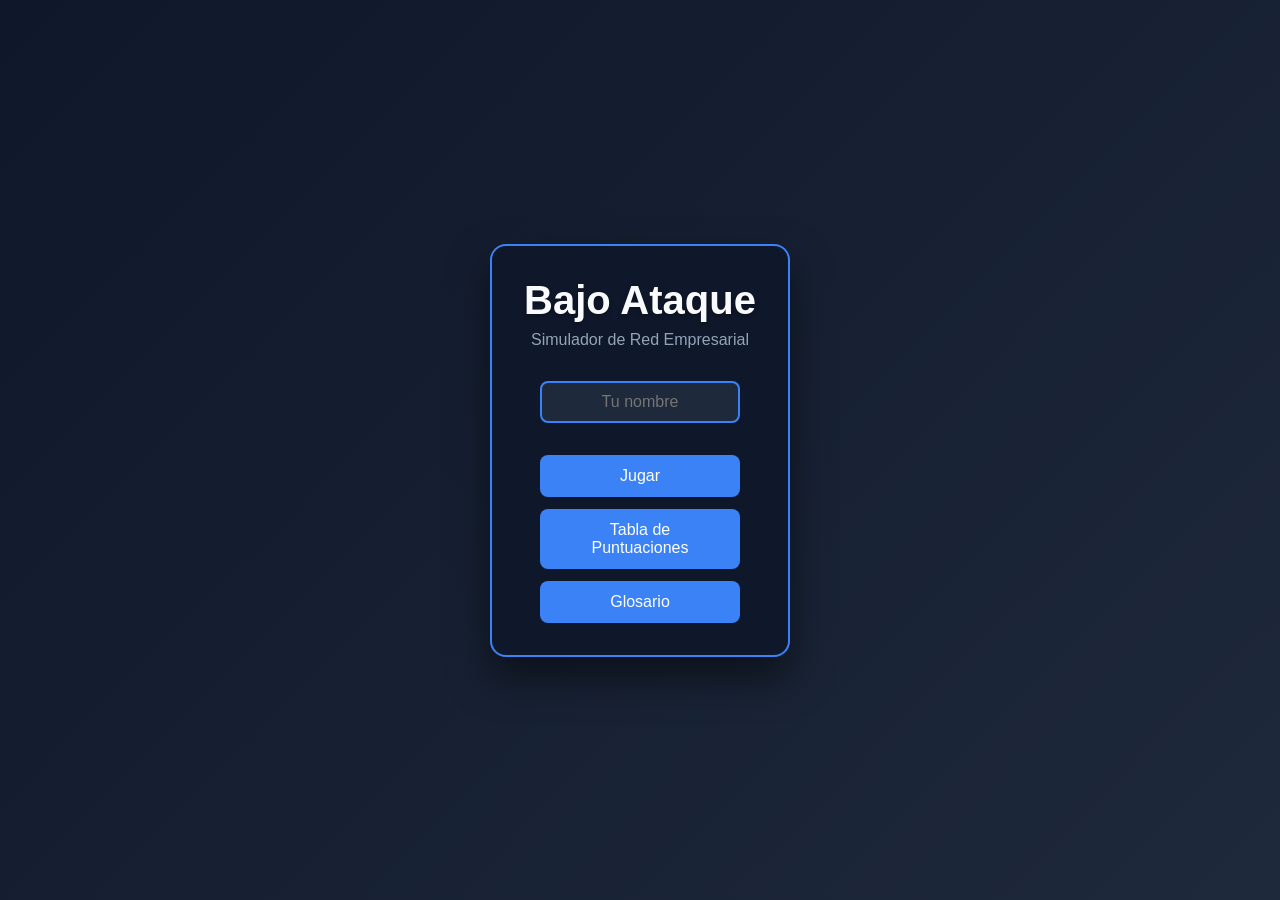
<file: index.html>
<!doctype html>
<html lang="es">
    <head>
        <meta charset="UTF-8" />
        <meta name="viewport" content="width=device-width, initial-scale=1.0" />
        <title>Bajo Ataque</title>
        <link rel="stylesheet" href="css/style.css" />
    </head>
    <body>
    <!-- Menú Principal -->
    <div id="menu-screen">
        <div class="menu-container">
            <h1>Bajo Ataque</h1>
            <p class="menu-subtitle">Simulador de Red Empresarial</p>
            
            <div class="menu-input-group">
                <input type="text" id="player-name" placeholder="Tu nombre" maxlength="20" />
            </div>
            
            <div class="menu-buttons">
                <button id="btn-play" class="menu-btn">Jugar</button>
                <button id="btn-scores" class="menu-btn">Tabla de Puntuaciones</button>
                <button id="btn-glossary-menu" class="menu-btn">Glosario</button>
            </div>
        </div>
    </div>

    <!-- Modal de Puntuaciones -->
    <div id="scores-modal" class="modal">
        <div class="modal-content scores-content">
            <h2>Tabla de Puntuaciones</h2>
            <table id="scores-table">
                <thead>
                    <tr>
                        <th>Posición</th>
                        <th>Nombre</th>
                        <th>Días</th>
                        <th>Nodos</th>
                        <th>Fecha</th>
                    </tr>
                </thead>
                <tbody></tbody>
            </table>
            <button id="btn-close-scores" class="modal-btn">Cerrar</button>
        </div>
    </div>
        <div id="game-container" style="display: none;">
            <header id="top-bar">
                <div class="hud-section">
                    <span class="hud-label">Salud de red</span>
                    <div id="health-bar-container" class="bar-container">
                        <div
                            id="health-fill"
                            class="bar-fill"
                            style="width: 100%"
                        ></div>
                        <span id="health-text" class="bar-text">100%</span>
                    </div>
                </div>

                <div class="hud-section">
                    <span class="hud-label">Capacitación</span>
                    <div id="training-bar-container" class="bar-container">
                        <div
                            id="training-fill"
                            class="bar-fill"
                            style="width: 0%"
                        ></div>
                        <span id="training-text" class="bar-text">0%</span>
                    </div>
                </div>

                <div class="hud-section">
                    <span class="hud-label">Dinero</span>
                    <span id="money-display" class="hud-value">$500</span>
                </div>

                <div class="hud-section">
                    <span class="hud-label">PI</span>
                    <span id="intel-display" class="hud-value">5</span>
                </div>

                <div class="hud-section">
                    <span class="hud-label">Tiempo</span>
                    <span id="time-display" class="hud-value">Sem 1 - Lun</span>
                </div>

                <div id="top-controls">
                    <button id="btn-pause" class="control-btn">Pausar</button>
                    <button id="btn-speed-normal" class="control-btn active">
                        x1
                    </button>
                    <button id="btn-speed-fast" class="control-btn">x2</button>
                </div>
            </header>

            <main id="workspace">
                <!-- Overlay de pausa (fuera del mapa para que no se mueva) -->
                <div id="pause-overlay">
                    <div class="pause-text">Juego Pausado</div>
                </div>

                <!-- Contenedor del mapa (se puede desplazar y hace pan) -->
                <div id="map-container">
                    <svg
                        id="connections-layer"
                        xmlns="http://www.w3.org/2000/svg"
                        width="100%"
                        height="100%"
                    ></svg>
                    <div id="packets-layer"></div>

                    <!-- Nodos iniciales — posición fija en JS (positionInitialNodes) -->
                    <div
                        id="router"
                        class="network-node node-router"
                        data-type="router"
                        style="position: absolute; left: 0; top: 0"
                    >
                        <div class="node-icon"></div>
                        <div class="node-name">Router Principal</div>
                        <div class="node-ports">
                            <span class="port-count">0</span>/<span
                                class="port-max"
                                >8</span
                            >
                        </div>
                        <div class="node-status"></div>
                    </div>
                    <div
                        id="ceo-station"
                        class="network-node node-endpoint"
                        data-type="endpoint"
                        style="position: absolute; left: 0; top: 0"
                    >
                        <div class="node-icon"></div>
                        <div class="node-name">PC CEO</div>
                        <div class="node-ports">
                            <span class="port-count">0</span>/<span
                                class="port-max"
                                >1</span
                            >
                        </div>
                        <div class="node-status"></div>
                    </div>
                    <div
                        id="qa-station"
                        class="network-node node-endpoint"
                        data-type="endpoint"
                        style="position: absolute; left: 0; top: 0"
                    >
                        <div class="node-icon"></div>
                        <div class="node-name">PC QA</div>
                        <div class="node-ports">
                            <span class="port-count">0</span>/<span
                                class="port-max"
                                >1</span
                            >
                        </div>
                        <div class="node-status"></div>
                    </div>
                </div>
            </main>
            <nav id="sidebar">
                <button
                    class="sidebar-btn"
                    data-target="menu-media"
                    title="Cableado"
                >
                    🔌
                </button>
                <button
                    class="sidebar-btn"
                    data-target="menu-switches"
                    title="Switches"
                >
                    🖧
                </button>
                <button
                    class="sidebar-btn"
                    data-target="menu-research"
                    title="Investigaciones"
                >
                    🔬
                </button>
                <button
                    class="sidebar-btn"
                    data-target="menu-loans"
                    title="Préstamos"
                >
                    💰
                </button>
                <button
                    class="sidebar-btn"
                    data-target="menu-glossary"
                    title="Glosario"
                >
                    📖
                </button>
            </nav>

            <aside id="menu-media" class="submenu-panel">
                <h2 class="submenu-title">Cableado</h2>
                <p class="modal-text">
                    Selecciona un tipo de cable y arrastra entre puertos.
                </p>
                <div id="media-list"></div>
            </aside>

            <aside id="menu-switches" class="submenu-panel">
                <h2 class="submenu-title">Switches</h2>
                <p class="modal-text">Compra switches para expandir la red.</p>
                <div id="switches-list"></div>
            </aside>

            <aside id="menu-research" class="submenu-panel">
                <h2 class="submenu-title">Investigaciones</h2>
                <p class="modal-text">
                    Mejora tecnología, capacitación y defensas.
                </p>
                <div id="research-list"></div>
            </aside>

            <aside id="menu-loans" class="submenu-panel">
                <h2 class="submenu-title">Préstamos</h2>
                <p class="modal-text">
                    Obtén dinero rápido con penalización de ingresos.
                </p>
                <div id="loans-list"></div>
            </aside>

            <aside id="menu-glossary" class="submenu-panel">
                <h2 class="submenu-title">Glosario</h2>
                <div id="glossary-list-normal"></div>
            </aside>

            <div id="welcome-screen">
                <div class="welcome-card">
                    <h1>Bajo Ataque</h1>
                    <p>
                        Eres el nuevo administrador de red de una recien creada
                        empresa en crecimiento. Construye infraestructura,
                        protege los datos, capacita al personal y toma
                        decisiones bajo presión. ¿Podrás mantener la red
                        saludable?
                    </p>
                    <button id="btn-start-game" class="control-btn active">
                        Comenzar
                    </button>
                </div>
            </div>

            <div id="tutorial-card">
                <h3 id="tutorial-title">Bienvenido</h3>
                <p id="tutorial-text">Texto del tutorial...</p>
                <div class="tutorial-buttons">
                    <button id="btn-skip-tutorial" class="tutorial-btn">
                        Omitir
                    </button>
                    <button id="btn-next-tutorial" class="tutorial-btn">
                        Siguiente
                    </button>
                </div>
            </div>

            <div id="event-modal" class="modal">
                <div class="modal-content">
                    <h2 id="event-title" class="modal-title">Evento</h2>
                    <div
                        id="event-timer"
                        style="
                            font-size: 1.1rem;
                            font-weight: bold;
                            color: #f87171;
                            margin-bottom: 8px;
                        "
                    >
                        ⏱ 15s
                    </div>
                    <p id="event-description" class="modal-text">
                        Descripción del evento...
                    </p>
                    <div id="event-options"></div>
                    <div id="event-feedback" class="event-feedback"></div>
                </div>
            </div>

            <div id="sell-modal" class="modal">
                <div class="modal-content">
                    <h2 id="sell-title" class="modal-title">Vender equipo</h2>
                    <p id="sell-description" class="modal-text">
                        ¿Seguro que quieres vender?
                    </p>
                    <div class="modal-buttons">
                        <button
                            id="btn-cancel-sell"
                            class="modal-btn modal-btn-secondary"
                        >
                            Cancelar
                        </button>
                        <button
                            id="btn-confirm-sell"
                            class="modal-btn modal-btn-primary"
                        >
                            Vender
                        </button>
                    </div>
                </div>
            </div>

            <div id="glossary-modal" class="modal">
                <div class="modal-content">
                    <h2 class="modal-title">Glosario de términos</h2>
                    <div id="glossary-list-paused"></div>
                    <div class="modal-buttons">
                        <button
                            id="btn-close-glossary-modal"
                            class="modal-btn modal-btn-secondary"
                        >
                            Cerrar
                        </button>
                    </div>
                </div>
            </div>

            <div id="notification-area"></div>
        </div>

        <script src="js/economy.js"></script>
        <script src="js/research.js"></script>
        <script src="js/network-config.js"></script>
        <script src="js/network-nodes.js"></script>
        <script src="js/network-cables.js"></script>
        <script src="js/network.js"></script>
        <script src="js/camera.js"></script>
        <script src="js/events-security.js"></script>
        <script src="js/events-positive.js"></script>
        <script src="js/events-system.js"></script>
        <script src="js/ui.js"></script>
        <script src="js/menu.js"></script>
        <script src="js/main.js"></script>
        <script>
            document.addEventListener('DOMContentLoaded', () => {
                if (typeof window.initMenu === 'function') window.initMenu();
                if (typeof window.initGame === 'function') window.initGame();
                if (typeof window.initUI === 'function') window.initUI();
                if (typeof window.initNetwork === 'function') window.initNetwork();
            });
        </script>
    </body>
</html>
</file>
<file: css/style.css>
/* ====
   style.css - Estilos del juego Network Tycoon Defense
   ==== */

/* ----
   RESET BÁSICO
   ---- */
* {
    box-sizing: border-box;
    margin: 0;
    padding: 0;
}

html,
body {
    width: 100%;
    height: 100%;
    font-family: "Segoe UI", Tahoma, Geneva, Verdana, sans-serif;
    background: #0f172a;
    color: #e2e8f0;
    overflow: hidden;
}

/* ----
   LAYOUT PRINCIPAL
   ---- */
#game-container {
    display: flex;
    flex-direction: column;
    width: 100%;
    height: 100%;
}

#top-bar {
    display: flex;
    align-items: center;
    justify-content: space-between;
    padding: 10px 20px;
    background: #1e293b;
    border-bottom: 2px solid #334155;
    gap: 20px;
    z-index: 100;
    position: relative;
}

#workspace {
    position: relative;
    flex: 1;
    background-color: #f1f5f9;
    background-image:
        linear-gradient(#cbd5e1 1px, transparent 1px),
        linear-gradient(90deg, #cbd5e1 1px, transparent 1px);
    background-size: 40px 40px;
    overflow: hidden;
    transition: filter 0.3s ease;
}

#workspace.paused {
    filter: blur(6px) brightness(0.7);
}

#sidebar {
    position: fixed;
    left: 0;
    top: 52px; /* debajo del top-bar */
    bottom: 0;
    width: 60px;
    background: #1e293b;
    display: flex;
    flex-direction: column;
    align-items: center;
    padding-top: 10px;
    gap: 10px;
    z-index: 50;
    border-right: 2px solid #334155;
}

/* ----
   HUD SUPERIOR
   ---- */
.hud-section {
    display: flex;
    align-items: center;
    gap: 10px;
}

.hud-label {
    font-size: 0.85rem;
    color: #94a3b8;
    text-transform: uppercase;
    letter-spacing: 0.5px;
}

.bar-container {
    width: 200px;
    height: 20px;
    background: #334155;
    border-radius: 10px;
    overflow: hidden;
    position: relative;
}

.bar-fill {
    height: 100%;
    border-radius: 10px;
    transition: width 0.3s ease;
}

#health-fill {
    background: linear-gradient(90deg, #ef4444, #f97316, #22c55e);
}

#training-fill {
    background: linear-gradient(90deg, #3b82f6, #8b5cf6);
}

.bar-text {
    position: absolute;
    top: 50%;
    left: 50%;
    transform: translate(-50%, -50%);
    font-size: 0.75rem;
    font-weight: bold;
    color: white;
    text-shadow: 0 1px 2px rgba(0, 0, 0, 0.5);
}

.hud-value {
    font-weight: bold;
    font-size: 1rem;
    color: #f8fafc;
}

/* ----
   CONTROLES SUPERIORES
   ---- */
#top-controls {
    display: flex;
    align-items: center;
    gap: 8px;
}

.control-btn {
    padding: 8px 14px;
    border: none;
    border-radius: 6px;
    background: #334155;
    color: #e2e8f0;
    cursor: pointer;
    font-size: 0.85rem;
    transition: all 0.2s;
}

.control-btn:hover {
    background: #475569;
}

.control-btn.active {
    background: #3b82f6;
    color: white;
}

#btn-pause.active {
    background: #ef4444;
}

/* ----
   SIDEBAR
   ---- */
.sidebar-btn {
    width: 44px;
    height: 44px;
    border: none;
    border-radius: 10px;
    background: #334155;
    color: #e2e8f0;
    cursor: pointer;
    font-size: 1.2rem;
    transition: all 0.2s;
    display: flex;
    align-items: center;
    justify-content: center;
}

.sidebar-btn:hover {
    background: #475569;
}

.sidebar-btn.active {
    background: #3b82f6;
}

/* ----
   SUBMENÚS LATERALES
   ---- */
.submenu-panel {
    position: fixed;
    left: 60px;
    top: 52px; /* debajo del top-bar */
    bottom: 0;
    width: 280px;
    background: #1e293b;
    border-right: 2px solid #334155;
    padding: 20px;
    transform: translateX(-100%);
    transition: transform 0.3s ease;
    z-index: 40;
    overflow-y: auto;
}

.submenu-panel.active {
    transform: translateX(0);
}

.submenu-title {
    font-size: 1.2rem;
    margin-bottom: 15px;
    color: #f8fafc;
    border-bottom: 2px solid #3b82f6;
    padding-bottom: 8px;
}

/* ----
   LISTAS DE MENÚS
   ---- */
.research-item,
.loan-item,
.switch-item,
.tool-btn,
.glossary-item {
    background: #334155;
    border-radius: 8px;
    padding: 12px;
    margin-bottom: 10px;
    border: 1px solid #475569;
}

.research-title,
.loan-title,
.switch-name,
.tool-name,
.glossary-term {
    font-weight: bold;
    color: #f8fafc;
    margin-bottom: 4px;
}

.research-desc,
.loan-desc,
.loan-penalty,
.tool-cost,
.glossary-definition {
    font-size: 0.85rem;
    color: #94a3b8;
    margin-bottom: 8px;
}

.research-cost {
    font-size: 0.85rem;
    color: #fbbf24;
    margin-bottom: 10px;
}

.research-item.bought {
    opacity: 0.7;
    border-color: #22c55e;
}

.research-item.locked {
    opacity: 0.6;
}

.loan-item.taken {
    border-color: #f59e0b;
}

.loan-owed {
    font-size: 0.9rem;
    color: #f87171;
    margin-bottom: 8px;
}

.buy-btn,
.pay-btn {
    width: 100%;
    padding: 8px;
    border: none;
    border-radius: 6px;
    background: #22c55e;
    color: white;
    cursor: pointer;
    font-weight: bold;
    transition: background 0.2s;
}

.buy-btn:hover:not(:disabled),
.pay-btn:hover:not(:disabled) {
    background: #16a34a;
}

.buy-btn:disabled,
.pay-btn:disabled {
    background: #475569;
    cursor: not-allowed;
}

.bought-badge {
    text-align: center;
    color: #22c55e;
    font-weight: bold;
}

/* ----
   HERRAMIENTAS DE CABLEADO
   ---- */
.tool-btn {
    cursor: pointer;
    text-align: left;
    transition: all 0.2s;
    margin-left: 15px; /* ← añade esta línea */
}

.tool-btn:hover {
    background: #475569;
}

.tool-btn.active {
    border-color: #3b82f6;
    background: #1e3a8a;
}

/* ----
   NODOS DE RED
   ---- */
.network-node {
    position: absolute;
    width: 90px;
    height: 90px;
    border-radius: 50%;
    background: #ffffff;
    border: 3px solid #1e293b;
    display: flex;
    flex-direction: column;
    align-items: center;
    justify-content: center;
    cursor: grab;
    user-select: none;
    box-shadow: 0 4px 8px rgba(0, 0, 0, 0.2);
    transition:
        transform 0.1s,
        box-shadow 0.2s;
    z-index: 10;
}

.network-node:active {
    cursor: grabbing;
}

.network-node.dragging {
    transform: scale(1.05);
    box-shadow: 0 8px 16px rgba(0, 0, 0, 0.2);
    z-index: 20;
}

.node-router {
    border-color: #3b82f6;
    background: #e0f2fe;
}

.node-switch8,
.node-switch16,
.node-switch24 {
    border-color: #10b981;
    background: #d1fae5;
    width: 90px;
    height: 90px;
}

.node-endpoint {
    border-color: #f59e0b;
    background: #fef3c7;
    width: 60px;
    height: 60px;
    border-radius: 8px;
}

.node-endpoint .node-icon {
    border-radius: 2px;
}

.node-icon {
    width: 24px;
    height: 24px;
    border-radius: 50%;
    background: currentColor;
    margin-bottom: 4px;
}

.node-name {
    font-size: 0.8rem;
    font-weight: bold;
    text-align: center;
    color: #1e293b;
    max-width: 80px;
    overflow: hidden;
    text-overflow: ellipsis;
    white-space: nowrap;
    text-shadow: 0 1px 2px rgba(0, 0, 0, 0.3);
}

.node-ports {
    font-size: 0.8rem;
    color: #1e293b;
    margin-top: 2px;
    font-weight: bold;
}

.node-status {
    position: absolute;
    top: -6px;
    right: -6px;
    width: 16px;
    height: 16px;
    border-radius: 50%;
    display: none;
}

/* Estados de nodos */
.network-node.infected {
    animation: blink-red 1s infinite;
    border-color: #ef4444;
}

.network-node.infected .node-status {
    display: block;
    background: #ef4444;
}

/* Puertos llenos — sin oscurecimiento (el efecto de oscurecer es ahora para desconectados) */
.network-node.ports-full {
    /* sin efecto visual adicional */
}

/* Nodo sin ruta al router — oscurecido con pseudo-elemento para no afectar layout ni cables */
.network-node.node-disconnected::after {
    content: "";
    position: absolute;
    inset: 0;
    border-radius: inherit;
    background: rgba(15, 23, 42, 0.62);
    pointer-events: none;
    z-index: 1;
    transition: opacity 0.4s ease;
}

.network-node.node-disconnected {
    opacity: 0.6;
    transition: opacity 0.4s ease;
}

/* traffic-saturated: solo para lógica interna, sin animación visual */
.network-node.traffic-saturated {
    /* sin efecto visual — el pulso rojo solo se activa con packet-overload */
}

/* packet-overload: pulso rojo SOLO cuando hay >= 10 paquetes acumulados */
.network-node.packet-overload {
    animation: pulse-red 0.7s infinite;
    border-color: #ef4444 !important;
}

@keyframes pulse-node {
    0%,
    100% {
        box-shadow: 0 0 0 0 var(--node-color);
    }
    50% {
        box-shadow: 0 0 0 10px transparent;
    }
}

@keyframes pulse-red {
    0%,
    100% {
        box-shadow: 0 0 0 0 rgba(239, 68, 68, 0.8);
    }
    50% {
        box-shadow: 0 0 0 12px rgba(239, 68, 68, 0);
    }
}

@keyframes blink-red {
    0%,
    100% {
        box-shadow: 0 0 0 0 rgba(239, 68, 68, 0.7);
    }
    50% {
        box-shadow: 0 0 0 10px rgba(239, 68, 68, 0);
    }
}

/* Anclas de puertos */
.port-anchor {
    position: absolute;
    width: 12px;
    height: 12px;
    border-radius: 50%;
    background: #64748b;
    border: 2px solid #f8fafc;
    cursor: crosshair;
    z-index: 15;
    transition: background 0.2s;
}

.port-anchor:hover {
    background: #3b82f6;
    transform: scale(1.3);
}

/* ----
   CAPA DE CONEXIONES
   ---- */
#connections-layer {
    position: absolute;
    top: 0;
    left: 0;
    width: 100%;
    height: 100%;
    pointer-events: none;
    z-index: 5;
}

#connections-layer line {
    stroke-width: 3;
    stroke-linecap: round;
}

.cable-utp {
    stroke: #94a3b8;
}

.cable-fibra {
    stroke: #06b6d4;
    stroke-dasharray: 8 4;
    animation: dash-flow 1s linear infinite;
}

.cable-temp {
    stroke: #3b82f6;
    stroke-width: 2;
    stroke-dasharray: 5 5;
    opacity: 0.7;
}

@keyframes dash-flow {
    to {
        stroke-dashoffset: -12;
    }
}

/* ----
   CAPA DE PAQUETES
   ---- */
#packets-layer {
    position: absolute;
    top: 0;
    left: 0;
    width: 100%;
    height: 100%;
    pointer-events: none;
    z-index: 8;
}

.packet {
    position: absolute;
    width: 8px;
    height: 8px;
    border-radius: 50%;
    background: #22c55e;
    box-shadow: 0 0 6px #22c55e;
    transform: translate(-50%, -50%);
}

/* ----
   OVERLAY DE PAUSA
   ---- */
#pause-overlay {
    position: absolute;
    top: 0;
    left: 0;
    width: 100%;
    height: 100%;
    display: none;
    align-items: center;
    justify-content: center;
    z-index: 200;
    pointer-events: none;
}

#pause-overlay.active {
    display: flex;
}

.pause-text {
    font-size: 3rem;
    font-weight: bold;
    color: #f8fafc;
    text-transform: uppercase;
    letter-spacing: 4px;
    text-shadow: 0 4px 12px rgba(0, 0, 0, 0.5);
    background: rgba(15, 23, 42, 0.8);
    padding: 20px 40px;
    border-radius: 12px;
}

/* ----
   PANTALLA DE BIENVENIDA
   ---- */
#welcome-screen {
    position: fixed;
    top: 0;
    left: 0;
    width: 100%;
    height: 100%;
    background: rgba(15, 23, 42, 0.95);
    display: flex;
    align-items: center;
    justify-content: center;
    z-index: 1000;
}

.welcome-card {
    background: #1e293b;
    padding: 40px;
    border-radius: 16px;
    max-width: 500px;
    text-align: center;
    border: 2px solid #3b82f6;
}

.welcome-card h1 {
    font-size: 2rem;
    margin-bottom: 15px;
    color: #3b82f6;
}

.welcome-card p {
    color: #94a3b8;
    margin-bottom: 25px;
    line-height: 1.6;
}

/* ----
   TUTORIAL
   ---- */
#tutorial-card {
    position: fixed;
    bottom: 30px;
    left: 50%;
    transform: translateX(-50%);
    width: 90%;
    max-width: 500px;
    background: #1e293b;
    border: 2px solid #3b82f6;
    border-radius: 12px;
    padding: 20px;
    z-index: 300;
    display: none;
    box-shadow: 0 10px 25px rgba(0, 0, 0, 0.3);
}

#tutorial-title {
    font-size: 1.3rem;
    margin-bottom: 10px;
    color: #3b82f6;
}

#tutorial-text {
    color: #e2e8f0;
    line-height: 1.5;
    margin-bottom: 15px;
}

.tutorial-buttons {
    display: flex;
    gap: 10px;
    justify-content: flex-end;
}

.tutorial-btn {
    padding: 8px 16px;
    border: none;
    border-radius: 6px;
    cursor: pointer;
    font-weight: bold;
}

#btn-next-tutorial {
    background: #3b82f6;
    color: white;
}

#btn-skip-tutorial {
    background: #475569;
    color: #e2e8f0;
}

#tutorial-highlight {
    position: fixed;
    border: 3px solid #fbbf24;
    border-radius: 8px;
    box-shadow: 0 0 0 9999px rgba(15, 23, 42, 0.6);
    pointer-events: none;
    z-index: 250;
    display: none;
    transition: all 0.3s ease;
}

/* ----
   MODALES
   ---- */
.modal {
    position: fixed;
    top: 0;
    left: 0;
    width: 100%;
    height: 100%;
    background: rgba(15, 23, 42, 0.8);
    display: none;
    align-items: center;
    justify-content: center;
    z-index: 500;
}

.modal.active,
.modal[style*="flex"] {
    display: flex;
}

.modal-content {
    background: #1e293b;
    border-radius: 12px;
    padding: 25px;
    max-width: 500px;
    width: 90%;
    max-height: 80vh;
    overflow-y: auto;
    border: 2px solid #334155;
}

.modal-title {
    font-size: 1.4rem;
    margin-bottom: 15px;
    color: #f8fafc;
}

.modal-text {
    color: #94a3b8;
    margin-bottom: 20px;
    line-height: 1.5;
}

.modal-buttons {
    display: flex;
    gap: 10px;
    justify-content: flex-end;
}

.modal-btn {
    padding: 10px 18px;
    border: none;
    border-radius: 6px;
    cursor: pointer;
    font-weight: bold;
}

.modal-btn-primary {
    background: #ef4444;
    color: white;
}

.modal-btn-secondary {
    background: #475569;
    color: #e2e8f0;
}

/* Modal de eventos */
.event-option-btn {
    width: 100%;
    padding: 12px;
    margin-bottom: 10px;
    border: 1px solid #475569;
    border-radius: 8px;
    background: #334155;
    color: #e2e8f0;
    cursor: pointer;
    text-align: left;
    transition: all 0.2s;
}

.event-option-btn:hover:not(:disabled) {
    background: #475569;
    border-color: #3b82f6;
}

.event-option-btn:disabled {
    opacity: 0.5;
    cursor: not-allowed;
}

.event-feedback {
    padding: 12px;
    border-radius: 8px;
    margin-top: 15px;
    display: none;
}

.event-feedback.success {
    background: rgba(34, 197, 94, 0.2);
    color: #22c55e;
    border: 1px solid #22c55e;
}

.event-feedback.danger {
    background: rgba(239, 68, 68, 0.2);
    color: #ef4444;
    border: 1px solid #ef4444;
}

/* ----
   GLOSARIO
   ---- */
#glossary-list-normal,
#glossary-list-paused {
    display: flex;
    flex-direction: column;
    gap: 8px;
}

.glossary-item {
    padding: 10px;
}

.glossary-term {
    color: #3b82f6;
    font-size: 0.95rem;
}

.glossary-definition {
    font-size: 0.8rem;
}

/* ----
   NOTIFICACIONES
   ---- */
#notification-area {
    position: fixed;
    top: 80px;
    right: 20px;
    display: flex;
    flex-direction: column;
    gap: 10px;
    z-index: 400;
    pointer-events: none;
}

.notification {
    padding: 12px 18px;
    border-radius: 8px;
    color: white;
    font-size: 0.9rem;
    box-shadow: 0 4px 12px rgba(0, 0, 0, 0.2);
    animation: slide-in 0.3s ease;
    max-width: 300px;
}

.notification.success {
    background: #22c55e;
}
.notification.danger {
    background: #ef4444;
}
.notification.warning {
    background: #f59e0b;
    color: #1e293b;
}
.notification.info {
    background: #3b82f6;
}

@keyframes slide-in {
    from {
        transform: translateX(100%);
        opacity: 0;
    }
    to {
        transform: translateX(0);
        opacity: 1;
    }
}

/* ----
   TEXTO FLOTANTE DE INGRESOS
   ---- */
.floating-text {
    position: absolute;
    color: #22c55e;
    font-weight: bold;
    font-size: 0.9rem;
    pointer-events: none;
    z-index: 30;
    animation: float-up 1.5s ease forwards;
    text-shadow: 0 1px 2px rgba(0, 0, 0, 0.3);
}

@keyframes float-up {
    0% {
        transform: translateY(0);
        opacity: 1;
    }
    100% {
        transform: translateY(-40px);
        opacity: 0;
    }
}

/* ----
   SCROLLBAR
   ---- */
::-webkit-scrollbar {
    width: 8px;
}

::-webkit-scrollbar-track {
    background: #1e293b;
}

::-webkit-scrollbar-thumb {
    background: #475569;
    border-radius: 4px;
}

::-webkit-scrollbar-thumb:hover {
    background: #64748b;
}

.cable-selected {
    stroke: #f97316 !important;
    stroke-width: 4px !important;
    filter: drop-shadow(0 0 6px #f97316);
}

/* Añade esto */
#btn-speed-fast {
    margin-right: 30px;
}

.node-server {
    border-color: #8b5cf6;
    background: #ede9fe;
    width: 70px;
    height: 70px;
    border-radius: 6px;
}
.cable-coaxial {
    stroke: #a16207;
}

.cable-cat5e {
    stroke: #6b7280;
}

.cable-cat6 {
    stroke: #2563eb;
}

.cable-cat6a {
    stroke: #7c3aed;
}

.cable-fibra-multimodo {
    stroke: #f97316;
    stroke-dasharray: 8 4;
    animation: dash-flow 1s linear infinite;
}

.cable-fibra-monomodo {
    stroke: #facc15;
    stroke-width: 4px;
    stroke-dasharray: 10 3;
    animation: dash-flow 0.5s linear infinite;
    filter: drop-shadow(0 0 4px #facc15);
}

/* Cuando hay un submenu abierto, empujar el workspace */
.submenu-panel.active ~ * #workspace,
body.submenu-open #workspace {
    margin-left: 280px;
    transition: margin-left 0.3s ease;
}

#workspace {
    position: relative;
    flex: 1;
    overflow: hidden; /* Evita scrolls del navegador */
}

#game-canvas {
    position: absolute;
    top: 0;
    left: 0;
    width: 2000px; /* O las dimensiones totales que quieras para tu mapa */
    height: 2000px;
    transform-origin: 0 0; /* Crítico para que el zoom escale desde la esquina superior izquierda */
    position: relative;
}

#cables-svg {
    position: absolute;
    top: 0;
    left: 0;
    width: 100%;
    height: 100%;
    pointer-events: none; /* Permite hacer click a los nodos que están detrás/delante */
}

#map-container {
    position: absolute;
    top: 0;
    left: 0;
    width: 100%;
    height: 100%;
    transform-origin: 0 0;
}

#game-canvas {
    transform-origin: 0 0;
}

/* Badge de paquetes en espera sobre el nodo */
.packet-badge {
    display: none;
    position: absolute;
    top: -8px;
    right: -8px;
    background: #3b82f6;
    color: #fff;
    font-size: 0.65rem;
    font-weight: bold;
    min-width: 18px;
    height: 18px;
    border-radius: 9px;
    align-items: center;
    justify-content: center;
    z-index: 10;
    border: 1px solid #1e3a5f;
    pointer-events: none;
}

/* Sobrecarga — cola llena, badge rojo pulsante */
.network-node.packets-overloaded .packet-badge {
    background: #ef4444;
    animation: pulse-red 0.8s infinite;
}
.node-switch8,
.node-switch16,
.node-switch24 {
    width: 90px;
    height: 90px;
}

.node-endpoint {
    width: 70px;
    height: 70px;
}

.node-server {
    width: 90px;
    height: 90px;
    border-radius: 50%;
}

/* Estilos para los puertos (más visibles) */
.port-count {
    font-size: 0.9rem;
    font-weight: bold;
    color: #0f172a;
}

.port-max {
    font-size: 0.9rem;
    font-weight: bold;
    color: #0f172a;
}

/* ===== MEJORAS PARA TEXTO EN NODOS ===== */

/* Aumentar tamaño de nodos para más espacio */
.network-node {
    width: 100px !important;
    height: 100px !important;
}

.node-endpoint {
    width: 80px !important;
    height: 80px !important;
}

/* Posicionar el texto DEBAJO del nodo (fuera del círculo) */
.node-name {
    position: absolute !important;
    bottom: -25px !important;
    left: 50% !important;
    transform: translateX(-50%) !important;
    font-size: 0.85rem !important;
    font-weight: bold !important;
    color: #0f172a !important;
    background: rgba(255, 255, 255, 0.8) !important;
    padding: 2px 6px !important;
    border-radius: 4px !important;
    white-space: nowrap !important;
    text-shadow: none !important;
    box-shadow: 0 1px 2px rgba(0, 0, 0, 0.2) !important;
}

/* Posicionar los puertos DEBAJO del nombre */
.node-ports {
    position: absolute !important;
    bottom: -40px !important;
    left: 50% !important;
    transform: translateX(-50%) !important;
    font-size: 0.8rem !important;
    font-weight: bold !important;
    color: #0f172a !important;
    background: rgba(255, 255, 255, 0.8) !important;
    padding: 2px 6px !important;
    border-radius: 4px !important;
    box-shadow: 0 1px 2px rgba(0, 0, 0, 0.2) !important;
}

/* Ajustar el icono para que no tape el texto */
.node-icon {
    margin-bottom: 0 !important;
}
/* ===== CORRECCIÓN DE SOMBREADO AL ARRASTRAR NODOS ===== */

/* Reemplazar box-shadow con filter: drop-shadow() (sigue la forma del círculo) */
.network-node.dragging {
    transform: scale(1.05) !important;
    filter: drop-shadow(0 0 8px rgba(0, 0, 0, 0.3)) !important;
    box-shadow: none !important;
    z-index: 20 !important;
}

/* Asegurar que el outline (si existe) también siga la forma */
.network-node:focus,
.network-node:active {
    outline: none !important;
}

/* Ajustar el cursor para que sea más claro */
.network-node {
    cursor: grab !important;
}

.network-node:active,
.network-node.dragging {
    cursor: grabbing !important;
}
/* ===== EVITAR SUPERPOSICIÓN DE TEXTO ===== */

/* Añadir margen inferior al nodo para el texto */
.network-node {
    margin-bottom: 50px !important;
}

/* Asegurar que el texto siempre esté encima de otros elementos */
.node-name,
.node-ports {
    z-index: 30 !important;
    pointer-events: none !important; /* Evitar que el texto interfiera con el clic */
}

/* Ajustar posición de los switches y endpoints para que el texto no quede demasiado abajo */
.node-switch8,
.node-switch16,
.node-switch24 {
    margin-bottom: 50px !important;
}

.node-endpoint {
    margin-bottom: 45px !important;
}
/* ===== MEJORAS VISUALES PARA NODOS ===== */

/* Tamaño de nodos (un poco más grandes para mejor legibilidad) */
.network-node {
    width: 85px;
    height: 85px;
}

.node-endpoint {
    width: 65px;
    height: 65px;
}



/* Puertos: DENTRO del nodo (formato "Puertos\n1/8") */
.node-ports {
    position: absolute;
    bottom: 10px;
    left: 50%;
    transform: translateX(-50%);
    font-size: 0.65rem;
    font-weight: bold;
    color: #1e293b;
    text-align: center;
    white-space: pre-line;
    background: transparent;
    padding: 0;
    z-index: 10;
    pointer-events: none;
}

/dragging {
    transform: scale(1.05);
    filter: drop-shadow(0 0 8px rgba(0, 0, 0, 0.3));
    z-index: 20;
}

/* Asegurar que el outline no aparezca */
.network-node:focus,
.network-node:active {
    outline: none;
}

/* Cursor claro */
.network-node {
    cursor: grab;
}

.network-node:active,
.network-node.dragging {
    cursor: grabbing;
}

/* Eliminar cualquier efecto de hover no deseado */
.network-node:hover {
    box-shadow: none !important;
    outline: none !important;
    border: none !important;
}

/* ===== TEXTO EN NODOS (Nombre abajo, puertos adentro) ===== */

/* Nombre del nodo: DEBAJO del círculo */
.node-name {
    position: absolute;
    bottom: -22px;
    left: 50%;
    transform: translateX(-50%);
    font-size: 0.75rem;
    font-weight: bold;
    color: #1e293b;
    background: rgba(255, 255, 255, 0.9);
    padding: 2px 6px;
    border-radius: 4px;
    white-space: nowrap;
    z-index: 30;
    pointer-events: none;
}

/* Puertos: DENTRO del nodo (ej: "1/8") */
.node-ports {
    position: absolute;
    top: 50%;
    left: 50%;
    transform: translate(-50%, -50%);
    font-size: 0.7rem;
    font-weight: bold;
    color: #1e293b;
    text-align: center;
    background: transparent;
    padding: 0;
    z-index: 10;
    pointer-events: none;
}

/* Ajustar el icono para que no tape los puertos */
.node-icon {
    margin-bottom: 0 !important;
}

/* ===== MENÚ PRINCIPAL ===== */
#menu-screen {
    position: fixed;
    top: 0;
    left: 0;
    width: 100%;
    height: 100%;
    background: linear-gradient(135deg, #0f172a 0%, #1e293b 100%);
    display: flex;
    justify-content: center;
    align-items: center;
    z-index: 3000;
    color: #e2e8f0;
}

.menu-container {
    text-align: center;
    max-width: 400px;
    padding: 2rem;
    background: rgba(15, 23, 42, 0.9);
    border-radius: 16px;
    border: 2px solid #3b82f6;
    box-shadow: 0 20px 40px rgba(0, 0, 0, 0.5);
}

.menu-container h1 {
    font-size: 2.5rem;
    margin-bottom: 0.5rem;
    color: #f8fafc;
    text-shadow: 0 2px 4px rgba(0, 0, 0, 0.3);
}

.menu-subtitle {
    font-size: 1rem;
    color: #94a3b8;
    margin-bottom: 2rem;
}

.menu-input-group {
    margin-bottom: 2rem;
}

.menu-input-group input {
    padding: 10px 16px;
    width: 200px;
    border: 2px solid #3b82f6;
    border-radius: 8px;
    background: #1e293b;
    color: #e2e8f0;
    font-size: 1rem;
    text-align: center;
}

.menu-input-group input:focus {
    outline: none;
    border-color: #60a5fa;
}

.menu-buttons {
    display: flex;
    flex-direction: column;
    gap: 12px;
    align-items: center;
}

.menu-btn {
    padding: 12px 24px;
    border: none;
    border-radius: 8px;
    background: #3b82f6;
    color: white;
    font-size: 1rem;
    cursor: pointer;
    transition: all 0.2s;
    width: 200px;
}

.menu-btn:hover {
    background: #2563eb;
    transform: translateY(-2px);
    box-shadow: 0 4px 12px rgba(59, 130, 246, 0.4);
}

/* ===== MODAL DE PUNTUACIONES ===== */
.scores-content {
    max-width: 600px;
    max-height: 80vh;
    overflow-y: auto;
}

.scores-content h2 {
    margin-bottom: 1rem;
    color: #f8fafc;
}

#scores-table {
    width: 100%;
    border-collapse: collapse;
    margin-bottom: 1rem;
}

#scores-table th,
#scores-table td {
    padding: 10px;
    text-align: left;
    border-bottom: 1px solid #334155;
}

#scores-table th {
    background: #1e293b;
    color: #94a3b8;
    font-weight: bold;
    position: sticky;
    top: 0;
}

#scores-table tr:hover {
    background: rgba(59, 130, 246, 0.1);
}

/* ===== OVERLAY DE PAUSA/GAME OVER/VICTORIA (MEJORADO) ===== */
#pause-overlay {
    position: fixed;
    top: 0;
    left: 0;
    width: 100%;
    height: 100%;
    background: rgba(0, 0, 0, 0.8);
    display: none;
    justify-content: center;
    align-items: center;
    z-index: 2000;
    backdrop-filter: blur(8px); /* Efecto de desenfoque */
}

#pause-overlay.active {
    display: flex;
}

.pause-panel {
    background: rgba(15, 23, 42, 0.95);
    border: 2px solid #3b82f6;
    border-radius: 16px;
    padding: 2rem;
    text-align: center;
    max-width: 400px;
    box-shadow: 0 20px 40px rgba(0, 0, 0, 0.5);
}

.pause-text,
.game-over-text,
.victory-text {
    font-size: 2rem;
    font-weight: bold;
    margin-bottom: 1rem;
    color: #f8fafc;
}

.game-over-text {
    color: #ef4444;
}

.victory-text {
    color: #22c55e;
}

.pause-buttons {
    display: flex;
    flex-direction: column;
    gap: 12px;
    margin-top: 1.5rem;
}

.pause-buttons .control-btn {
    width: 200px;
    padding: 10px;
}
</file>
